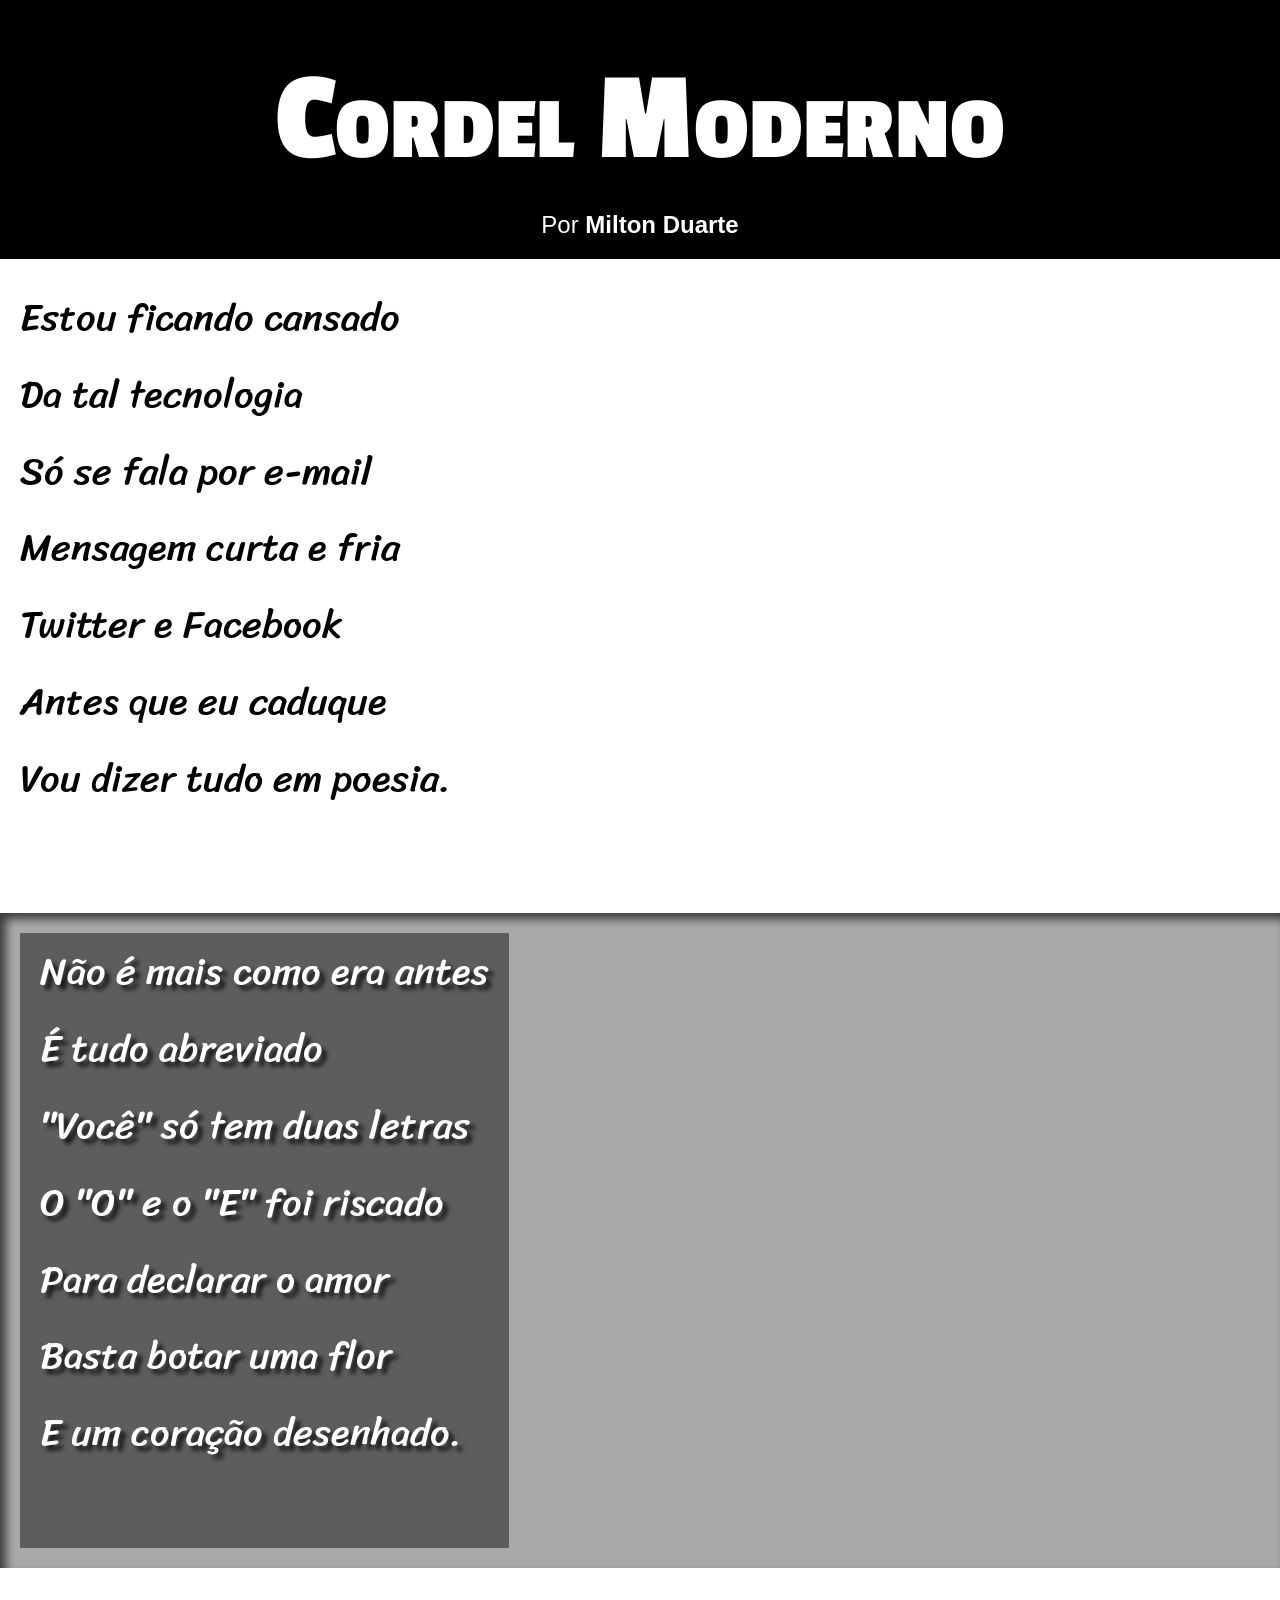
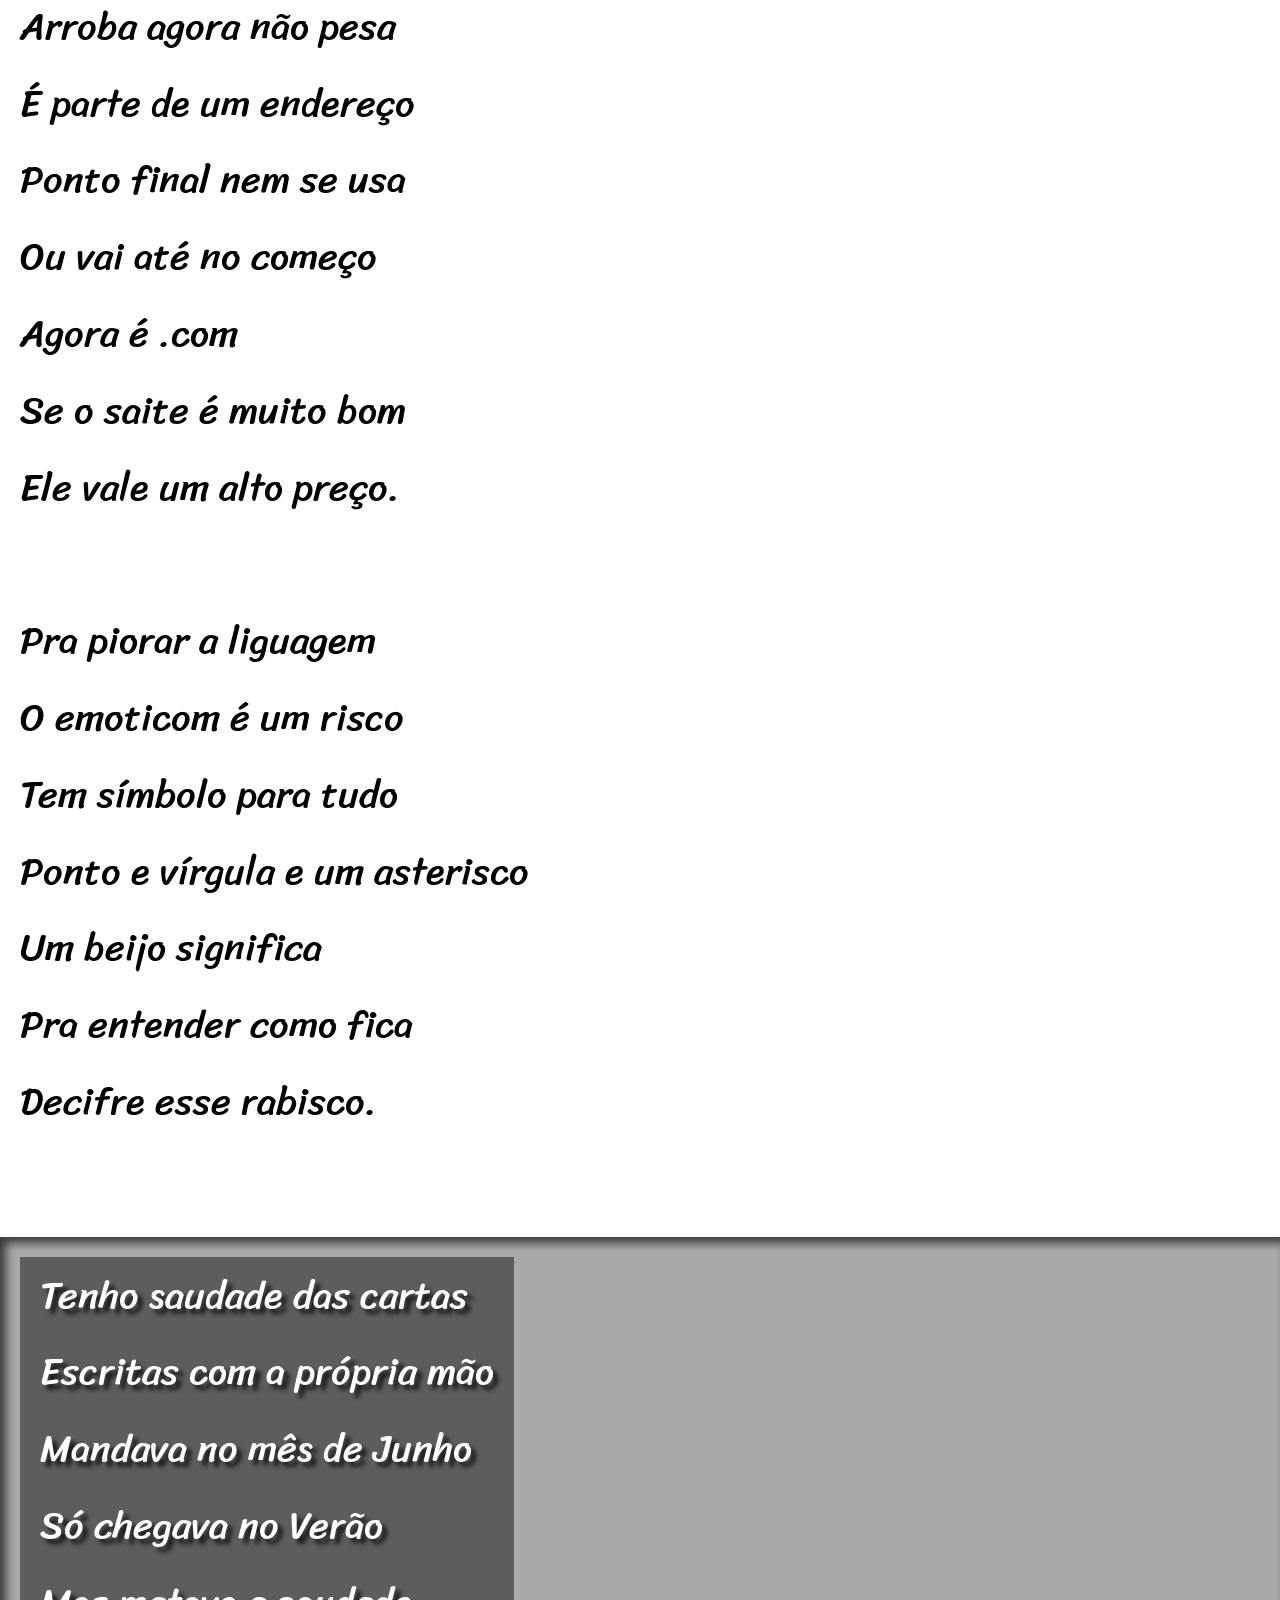
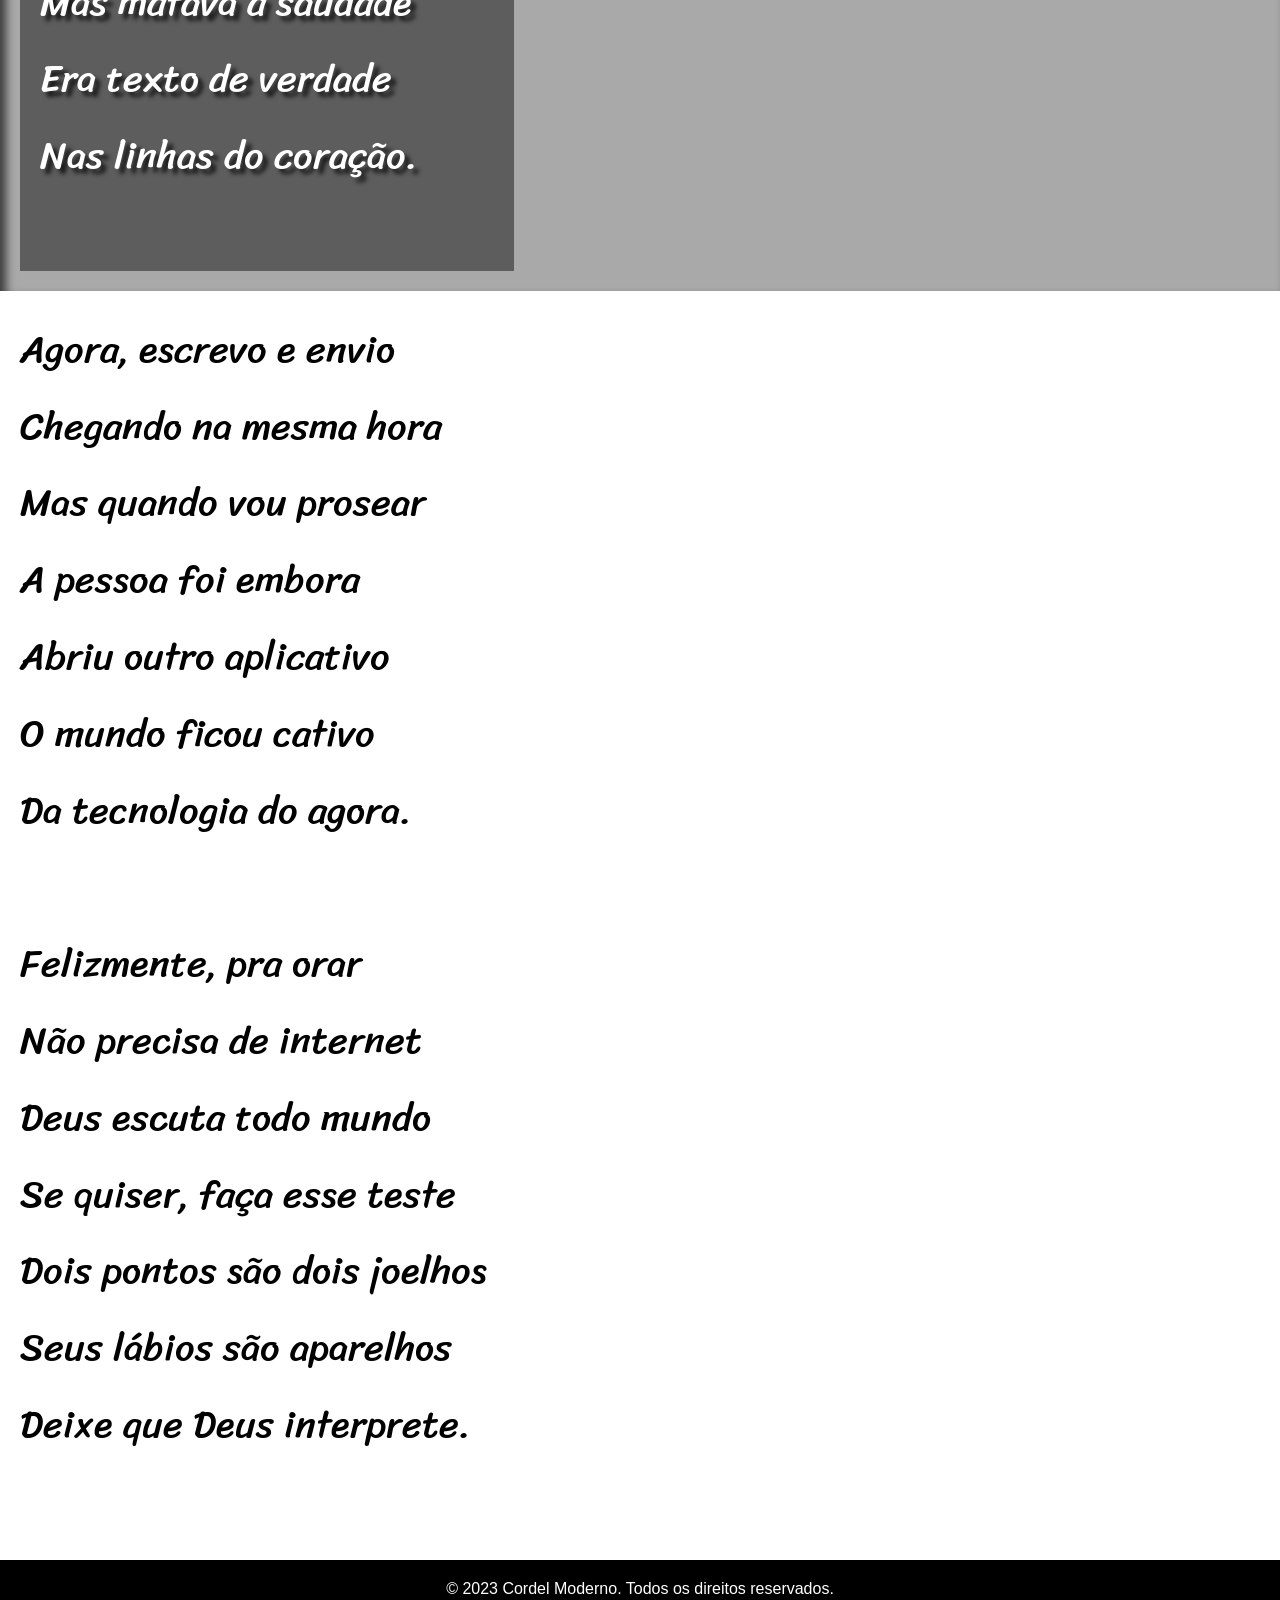
<file: index.html>
<!DOCTYPE html>
<html lang="pt-BR">
<head>
    <meta charset="UTF-8">
    <meta name="viewport" content="width=device-width, initial-scale=1.0">
    <link rel="stylesheet" href="style.css">
    <title>Cordel Moderno</title>
</head>
<body>
    <header>
        <h1>Cordel Moderno</h1>
        <p>Por 
            <a href="https://www.recantodasletras.com.br/poesias/3186743">Milton Duarte</a>
        </p>
        
    </header>

    <section class="normal">
        <p>
            Estou ficando cansado <br>
            Da tal tecnologia     <br>
            Só se fala por e-mail  <br>
            Mensagem curta e fria <br>
            Twitter e Facebook <br>
            Antes que eu caduque <br>
            Vou dizer tudo em poesia.
        </p>
    </section>

    

    <section class="imagen" id ="img01">
        <p>
            Não é mais como era antes <br>
            É tudo abreviado    <br>
            "Você" só tem duas letras <br>
            O "O" e o "E" foi riscado <br>
            Para declarar o amor <br>
            Basta botar uma flor <br>
            E um coração desenhado.
        </p>
    </section>

 

    <section class="normal">
        <p>
            Arroba agora não pesa <br>
            É parte de um endereço <br>
            Ponto final nem se usa <br>
            Ou vai até no começo <br>
            Agora é .com <br>
            Se o saite é muito bom <br>
            Ele vale um alto preço. <br>
        </p>


        <p>
            Pra piorar a liguagem <br>
            O emoticom é um risco <br>
            Tem símbolo para tudo <br>
            Ponto e vírgula e um asterisco <br>
            Um beijo significa <br>
            Pra entender como fica <br>
            Decifre esse rabisco.
        </p>
    </section>

   

    <section class="imagen" id="img02">
        <p>
            Tenho saudade das cartas <br>
            Escritas com a própria mão <br>
            Mandava no mês de Junho <br>
            Só chegava no Verão <br>
            Mas matava a saudade <br>
            Era texto de verdade <br>
            Nas linhas do coração.
        </p>
    </section>



    <section class="normal">
        <p>
            Agora, escrevo e envio <br>
            Chegando na mesma hora <br>
            Mas quando vou prosear <br>
            A pessoa foi embora <br>
            Abriu outro aplicativo <br>
            O mundo ficou cativo <br>
            Da tecnologia do agora. <br>
        </p>
        
        <p>
            Felizmente, pra orar <br>
            Não precisa de internet <br>
            Deus escuta todo mundo <br>
            Se quiser, faça esse teste <br>
            Dois pontos são dois joelhos <br>
            Seus lábios são aparelhos <br>
            Deixe que Deus interprete.
        </p>
    </section>

<footer>
    <p>&copy; 2023 Cordel Moderno. Todos os direitos reservados.</p>
</footer>

</body>
</html>
</file>
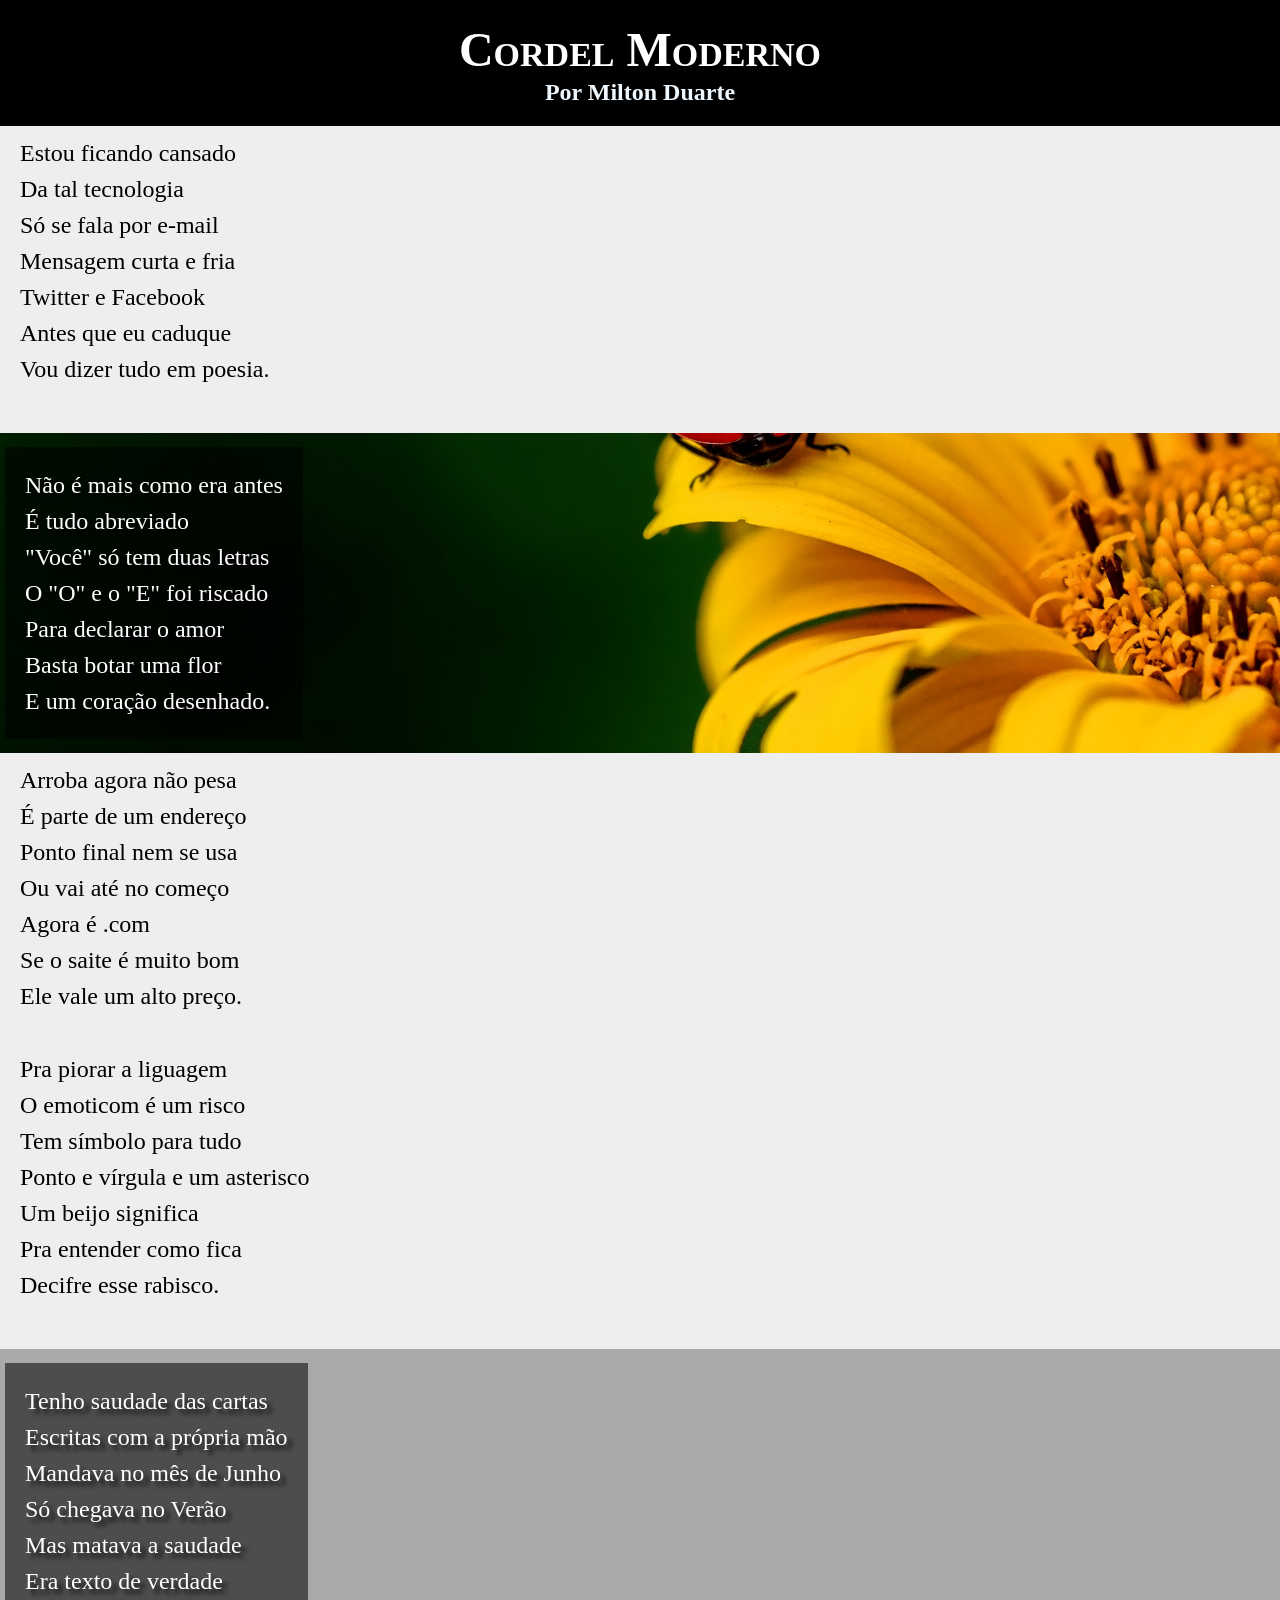
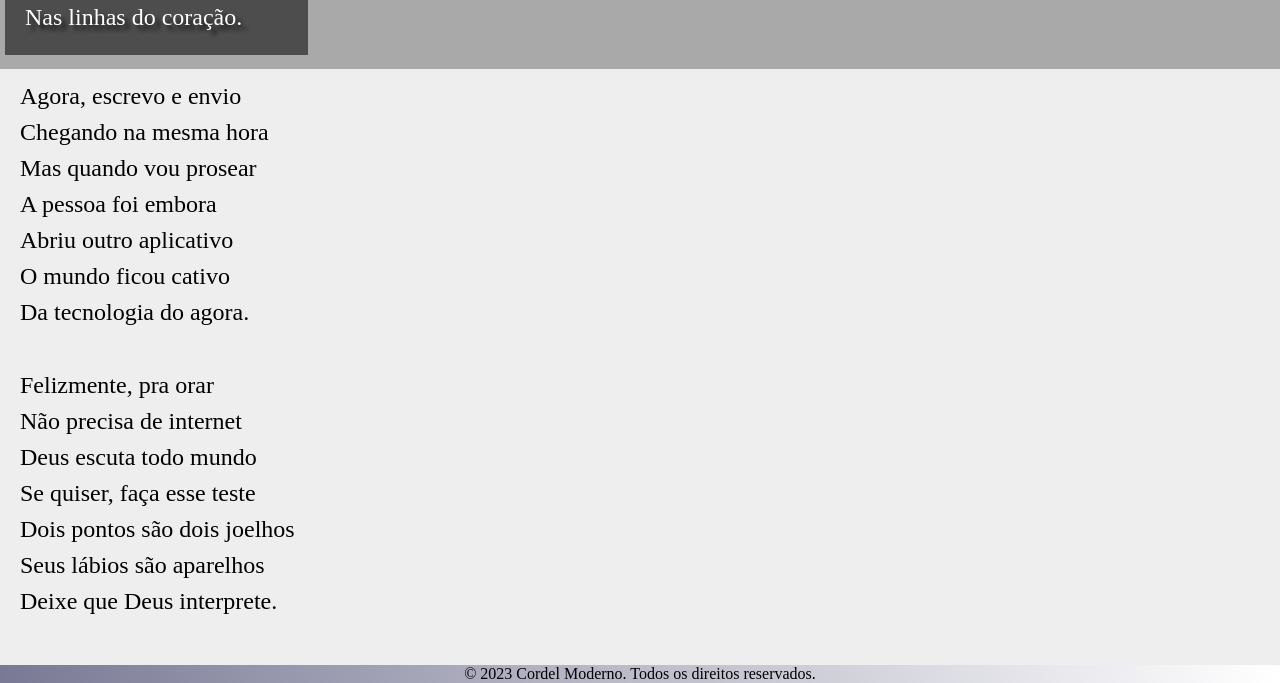
<file: index2.html>
<!DOCTYPE html>
<html lang="pt-BR">

<head>
    <meta charset="UTF-8">
    <meta name="viewport" content="width=device-width, initial-scale=1.0">
    <title>Cordel Moderno</title>
    <link rel="stylesheet" href="styles.css">
</head>

<body>

    <header>
        <h1>Cordel Moderno</h1>
        <a href="https://www.recantodasletras.com.br/poesias/3186743" target="_blank">
            <p>Por Milton Duarte</p>
        </a>
    </header>


    <section class="normal">
        <p>
            Estou ficando cansado <br>
            Da tal tecnologia <br>
            Só se fala por e-mail <br>
            Mensagem curta e fria <br>
            Twitter e Facebook <br>
            Antes que eu caduque <br>
            Vou dizer tudo em poesia.
        </p>
    </section>



    <section class="imagen" id="img01">
        <p>
            Não é mais como era antes <br>
            É tudo abreviado <br>
            "Você" só tem duas letras <br>
            O "O" e o "E" foi riscado <br>
            Para declarar o amor <br>
            Basta botar uma flor <br>
            E um coração desenhado.

        </p>
    </section>

    <section class="normal">
        <p>
            Arroba agora não pesa <br>
            É parte de um endereço <br>
            Ponto final nem se usa <br>
            Ou vai até no começo <br>
            Agora é .com <br>
            Se o saite é muito bom <br>
            Ele vale um alto preço.
        </p>
        <p>
            Pra piorar a liguagem <br>
            O emoticom é um risco <br>
            Tem símbolo para tudo <br>
            Ponto e vírgula e um asterisco <br>
            Um beijo significa <br>
            Pra entender como fica <br>
            Decifre esse rabisco.
        </p>
    </section>






    <section class="imagen" id="img02">
        <p>
            Tenho saudade das cartas <br>
            Escritas com a própria mão <br>
            Mandava no mês de Junho <br>
            Só chegava no Verão <br>
            Mas matava a saudade <br>
            Era texto de verdade <br>
            Nas linhas do coração. <br>
        </p>
    </section>



    <section class="normal">
        <p>
            Agora, escrevo e envio <br>
            Chegando na mesma hora <br>
            Mas quando vou prosear <br>
            A pessoa foi embora <br>
            Abriu outro aplicativo <br>
            O mundo ficou cativo <br>
            Da tecnologia do agora. <br>
        </p>

        <p>
            Felizmente, pra orar <br>
            Não precisa de internet <br>
            Deus escuta todo mundo <br>
            Se quiser, faça esse teste <br>
            Dois pontos são dois joelhos <br>
            Seus lábios são aparelhos <br>
            Deixe que Deus interprete.
        </p>

    </section>

    <footer>
        <p>&copy; 2023 Cordel Moderno. Todos os direitos reservados.</p>
    </footer>
</body>

</html>
</file>
<file: style.css>
@charset "UTF-8";

@import url('https://fonts.googleapis.com/css2?family=Passion+One:wght@400;700;900&family=Sriracha&display=swap');
@import url('https://fonts.googleapis.com/css2?family=Sriracha&display=swap');


:root {
    --fonte-1: Verdana, Geneva, Tahoma, sans-serif;
    --fonte-2: "Passion One", sans-serif;
    --fonte-3: "Sriracha", cursive;
}


* {
    margin: 0;
    padding: 0;
}

html, body {
    min-height: 100vh;
    background-color: darkgray;
    font-family: var(--fonte-1);
}

header {
    background-color: black;
    color: white;
    text-align: center;
}


header h1 {
    padding-top: 50px;
    font-variant: small-caps;
    font-family: var(--fonte-2);
    font-size: 10vw ;
}

header p {
    padding: 20px;
    font-size: 1.5em;
}

a {
    color: white;
    text-decoration: none;
    font-weight: bolder;
}

a:hover {
    color: rgb(19, 54, 255);
    text-decoration: underline;
}



section {
    padding-top: 10vh;
    padding-bottom: 10vh;
    line-height: 2em;
    padding-left: 20px;
    font-family: var(--fonte-3);
    font-size: 3vw;
}


section p {
    padding-bottom: 2em;
}


section.normal {
    background-color: white;
    color: black;
    font-family: var(--fonte-3);
    padding: 20px;
}


section.imagen {
    background-color: rgba(0, 0, 0, 0.541);
    color: white;
    padding: 20px;
    box-shadow: inset 6px 6px 10px rgba(0, 0, 0, 0.651);
    background-attachment: fixed;
}

section.imagen p {
    background-color: rgba(0, 0, 0, 0.452);
    display: inline-block;
    padding-left: 20px;
    padding-right: 20px;
    font-family: var(--fonte-3);
    text-shadow: 5px 5px 4px rgba(0, 0, 0, 0.767);
}


section#img01 {
    background-image: url('img/background001.jpg');
    background-position: 100% 100%;
    background-size: cover;
}
    
section#img02 {
    background-image: url('img/background002.jpg');
    background-position: 100% 100%;
    background-size: cover;
}




footer {
    background-color: black;
    color: white;
    text-align: center;
    padding: 20px;
}
</file>
<file: styles.css>
* {
    margin: 0;
    padding: 0;
}

@import url('https://fonts.googleapis.com/css2?family=Passion+One:wght@400;700;900&family=Sriracha&display=swap');
@import url('https://fonts.googleapis.com/css2?family=Sriracha&display=swap');


:root {
    --fonte-1: Verdana, Geneva, Tahoma, sans-serif;
    --fonte-2: "Passion One", sans-serif;
    --fonte-3: "Sriracha", cursive;
}


html, body {
    min-height: 100vh;
    background-color: darkgray;
}

header {
    background-color: black;
    color: white;
    text-align: center;
    padding: 20px;
}

header h1 {
    font-variant: small-caps;
    font-family: var(--fonte-3);
    font-size: 3em ;
    padding: 2px;
}

header p {
    font-size: 1.5em;
    color: aliceblue;
}

header p:hover{
    color: rgb(1, 201, 252, 0.719);
    transition-duration: 0.5s;
}

header a {
    color: white;
    text-decoration: none;
    font-weight: bolder;
    
}

header a:hover {
    color: rgba(1, 201, 252, 0.719);
    text-decoration: underline;
    transition-duration: 0.5s;
    transition-timing-function: linear;
}

section {
    padding-top: 1vh;
    padding-bottom: 1vh;
    line-height: 1.5em;
    padding-left: 20px;
    font-size: 1.5em;
}

section p {
    padding-bottom: 1.5em;
    margin-bottom: 1px;
}

section.normal {
    background-color: rgb(255, 255, 255, 0.8);
    color: black;
    font-family: var(--fonte-3);
}

section.imagen {
    background-color: rgba(0, 0, 0, 0.541);
    color: white;
    font-family: var(--fonte-3);
    background-attachment: fixed;
}

section.imagen p {
    background-color: rgba(0, 0, 0, 0.541);
    display: inline-block;
    padding: 20px;
    margin-top: 5px;
    margin-bottom: 5px;
    margin-left: -15px;
    text-shadow: 5px 5px 4px rgba(0, 0, 0, 0.767);
}

section#img01{
    background-image: url('img/background001.jpg');
    background-position: 100% 100% ;
    background-size: cover ;
}

section#img02{
    background-image: url('img/background002.jpg');
    background-position: 100% 100%;
    background-size: cover;
}


footer {
    background-image: linear-gradient(to right, rgba(0, 0, 100, 0.281), white);
    text-align: center;
}
</file>
